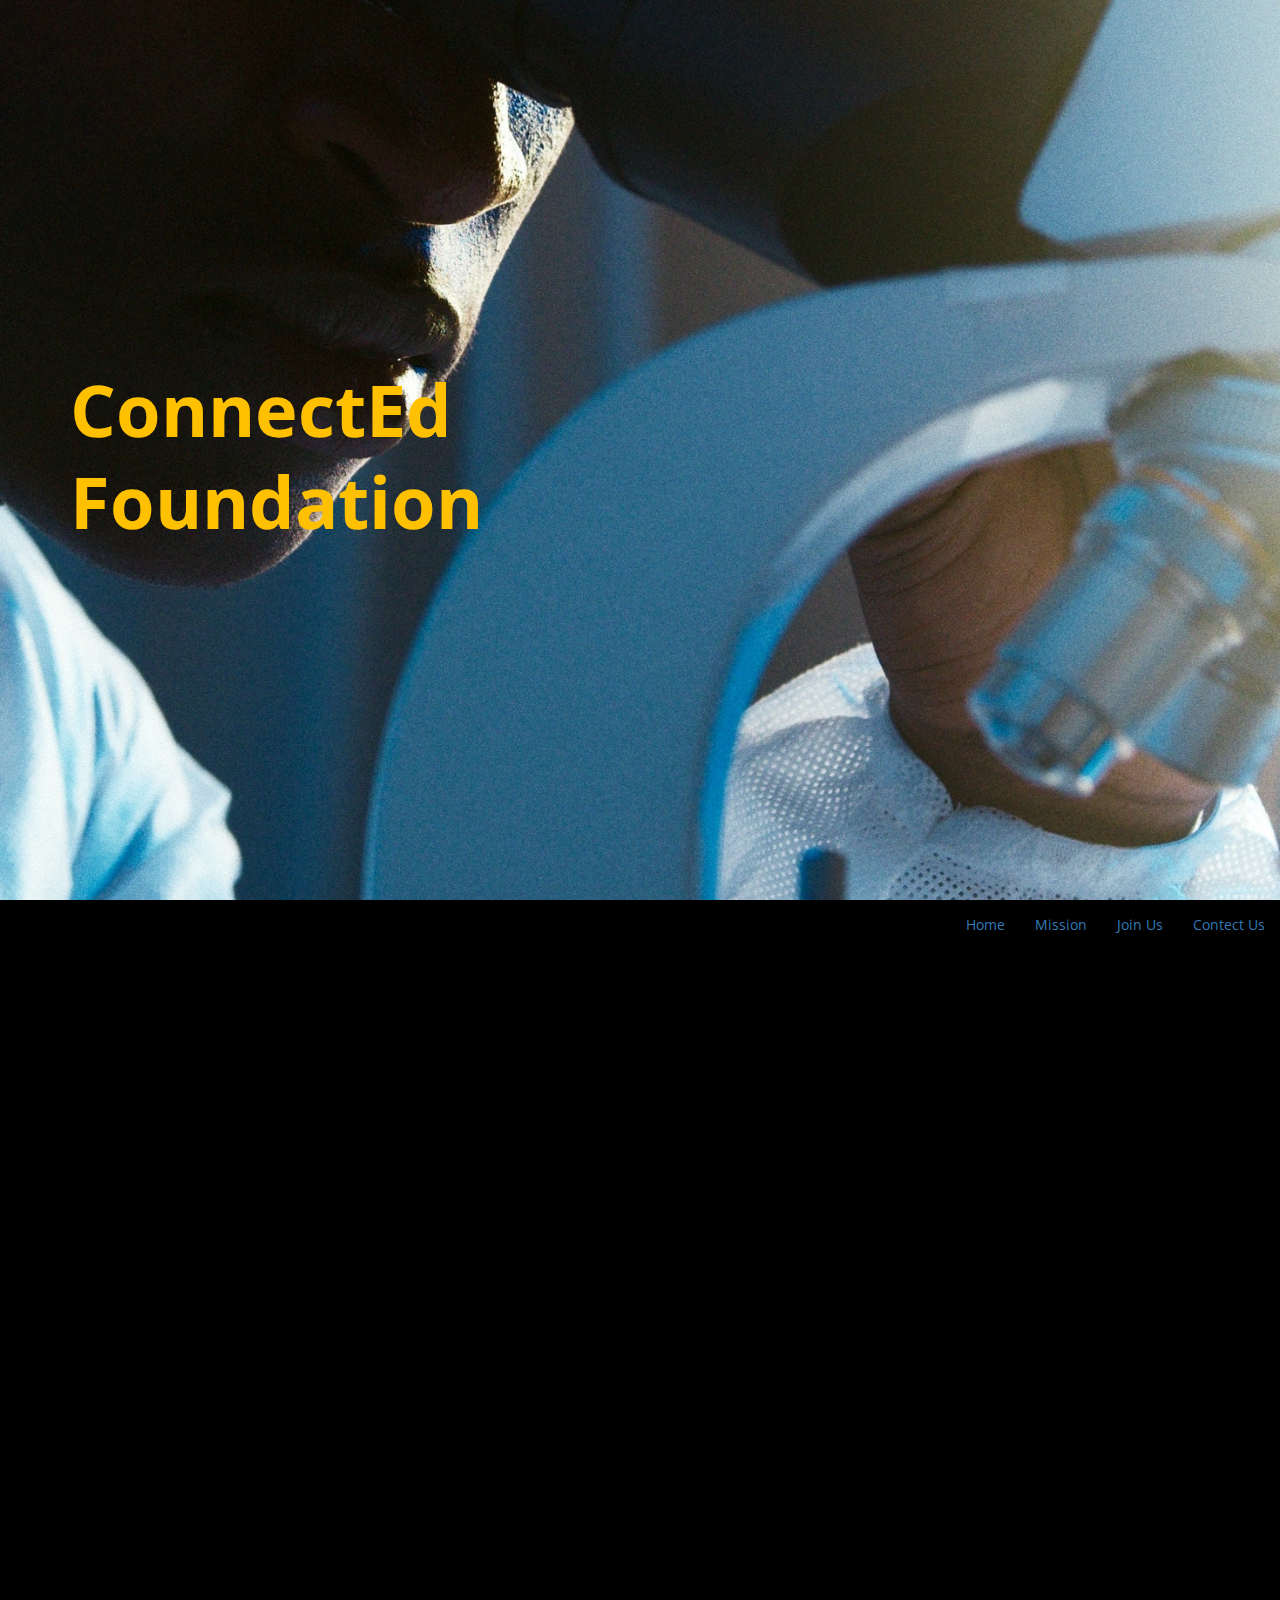
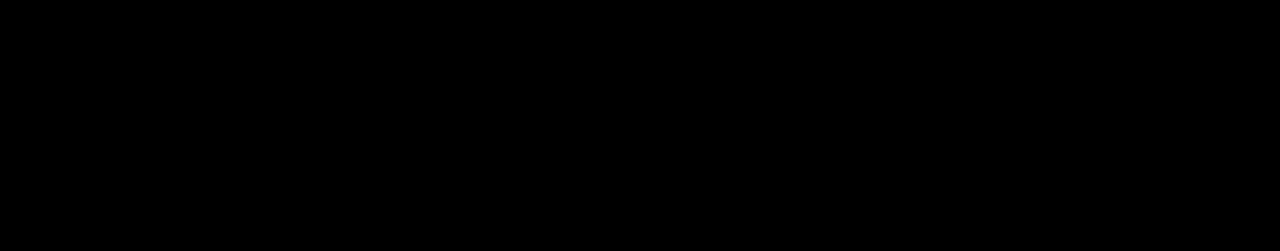
<file: index.html>
<!DOCTYPE html>
<html lang="en">
<head>

	<meta charset="utf-8">
	<title>Home</title>

	<meta http-equiv="X-UA-Compatible" content="IE=Edge">
	<meta name="viewport" content="width=device-width, initial-scale=1">
	<meta name="keywords" content="">
	<meta name="description" content="">
	<link rel="stylesheet" href="css/bootstrap.min.css">
	<link rel="stylesheet" href="css/animate.min.css">
	<link rel="stylesheet" href="css/font-awesome.min.css">
   	<link rel="stylesheet" href="css/owl.theme.css">
	<link rel="stylesheet" href="css/owl.carousel.css">
	<link rel="stylesheet" href="css/style.css">
	<link href='https://fonts.googleapis.com/css?family=Open+Sans:400,700' rel='stylesheet' type='text/css'>
	
</head>
<body data-spy="scroll" data-target=".navbar-collapse" data-offset="50" background="../Downloads/qq浏览器苹果版/pexels-startup-stock-photos-7096.jpg">


<!-- Home section
================================================== -->
<section id="home" class="parallax-section">
	<div class="container">
		<div class="row">

		  <div class="col-md-12 col-sm-12">
              <h1 class="wow fadeInDown animated text-left" style="color: #FFC000;">ConnectEd</h1>
              <h1 class="wow fadeInDown animated text-left" style="color: #FFC000;">Foundation</h1>

		  </div>
			

</section><div class="collapse navbar-collapse" > <ul class="nav navbar-nav navbar-right main-navigation" style="color: black" >
				<li><a href="index.html" class="smoothScroll">Home</a></li>
				<li><a href="Mission.html" class="smoothScroll">Mission</a></li>
				<li><a href="Join.html" class="smoothScroll">Join Us</a></li>
				<li><a href="Connect.html" class="smoothScroll" >Contect Us</a></li>
			</ul>
		  <h1 class="wow fadeInDown animated text-left text-capitalize" style="color: rgb(255, 192, 0); visibility: visible; animation-name: fadeInDown;">
		</div>


<!-- Navigation section
================================================== -->



<!-- Footer section
================================================== -->
<footer>
	<div class="container">
		<div class="row" align="center">

			<div class="wow fadeInUp" data-wow-delay="0.3s" background="co;or:black" >
				<h2>Education | Research | Equity | Community </h2>
              <h4 class="text-center">ConnectEd Foundation is a non-profit organization registered in California, United States. </h4>
              <h4 class="text-center"> Our mission is to promote equality in education, cultivate next-generation scholars, </h4>
	            <h4 class="text-center">and help students from diverse backgrounds to thrive in academia. </h4>

			</div>

		</div>
	</div>
		</div>
		<a href="Mission.html" class="btn btn-default smoothScroll wow fadeInUp" data-wow-delay="0.6s">READ MORE</a>
	</div>		
	<div class="col-md-12 col-sm-12">
		<div class="copyright-text wow bounceIn">
			<img src="images/底部logo.png" style="width:50px;height: 50px;">
		
		</div>
	</div>

</footer>
<footer>&nbsp;</footer>
<footer>&nbsp;</footer>
<footer>
  <div class="container">
    <div class="row" align="center">
      <div class="wow fadeInUp" data-wow-delay="0.3s">
        <h2>ConnectEd&nbsp;Foundation</h2>
        <img src="images/底部logo.png" style="width:50px;height: 50px;"> </div>
    </div>
  </div>
  <div class="col-md-12 col-sm-12">
    <div class="copyright-text wow bounceIn"></div>
  </div>
</footer>

<!-- Javascript 
================================================== -->
<script src="js/jquery.js"></script>
<script src="js/bootstrap.min.js"></script>
<script src="js/smoothscroll.js"></script>
<script src="js/jquery.nav.js"></script>
<script src="js/jquery.parallax.js"></script>
<script src="js/owl.carousel.min.js"></script>
<script src="js/isotope.min.js"></script>
<script src="js/wow.min.js"></script>
<script src="js/counter.js"></script>
<script src="js/custom.js"></script>

</body>
</html>
</file>
<file: css/style.css>
/* Body 
------------------------------------- */
body {
		background: #000000;
    font-family: 'Open Sans', sans-serif;
    font-weight: 400;
    position: relative;
}

html,body {
      width: 100%;
     overflow-x: hidden;
  }

.post-masonry img {
    width: 100%;
    display: block;
}

/* Typography
------------------------------------- */
h1,h2,h3,h4,h5 {
  font-weight: bold;
}

h1 {
  font-size: 72px;
  line-height: 72px;
}

h2 {
  color: #323232;
  font-size: 26px;
  line-height: 42px;
  letter-spacing: 1px;
  padding-bottom: 12px;
}

h3 {
  color: #ffa400;
  font-size: 16px;
  letter-spacing: 26px;
  letter-spacing: 2px;
}

h5 {
  color: #ffa400;
  line-height: 28px;
  letter-spacing: 2px;
}

p {
  font-size: 16px;
  letter-spacing: 0.9px;
  line-height: 32px;
}



/* All Section styles
------------------------------------- */
#testimonial, #blog, #counter, #contact {
   	padding-top: 120px;
  	padding-bottom: 120px;
}

#about h3 {
  	padding-bottom: 12px;
}

.parallax-section {
  	background-attachment: fixed !important;
  	background-size: cover !important;
}
.tlinks{text-indent:-9999px;height:0;line-height:0;font-size:0;overflow:hidden;}

/* navigation styles
/* ========================================== */
.navbar-default {
    background: #fff;
    border: none;
    box-shadow: 0px 2px 8px 0px rgba(50, 50, 50, 0.04);
    margin: 0 !important;
  }
.navbar-default .navbar-brand {
  font-size: 20px;
  font-weight: bold;
  margin: 0;
  }
.navbar-default li {
  margin: 15px 20px;
}
.navbar-default .navbar-nav li a {
    color: #303030;
    font-size: 12px;
    font-weight: bold;
    padding: 0px;
  }
.navbar-default .navbar-nav li a:hover {
    color: #ffa400;
  }
.navbar-default .navbar-nav > li > a:hover,
.navbar-default .navbar-nav > li > a:focus {
    color: #FFC000;
    background-color: transparent;
}
.navbar-default .navbar-nav > .active > a,
.navbar-default .navbar-nav > .active > a:hover,
.navbar-default .navbar-nav > .active > a:focus {
  color: #ffa400;
  background-color: transparent;
}
.navbar-default .navbar-toggle {
     border: none;
     padding-top: 12px;
  }
.navbar-default .navbar-toggle .icon-bar {
    background: #ffa400;
    border-color: transparent;
  }
.navbar-default .navbar-toggle:hover,
.navbar-default .navbar-toggle:focus { 
  background-color: transparent;
}



/* home section styles
/* ========================================== */
#home {
  background: url('../images/c1.jpg') 50% 0 repeat-y fixed;
  -webkit-background-size: cover;
  background-size: cover;
  background-position: center center;
  display: -webkit-box;
  display: -webkit-flex;
  display: -ms-flexbox;
  display: flex;
  -webkit-box-align: center;
  -webkit-align-items: center;
      -ms-flex-align: center;
          align-items: center;
  height: 100vh;
  text-align: center;
}

#home .btn-danger {
  background: #ffa400 !important;
  margin-right: 20px;
}

#home .btn-danger:hover {
  background: #ffc400 !important;
}

#home .btn {
  background: #000000;
  border-color: transparent;
  color: #ffffff;
  font-size: 12px;
  font-weight: bold;
  padding: 14px 52px;
  margin-top: 40px;
  transition: all 0.4s ease-in-out;
}

#home .btn:hover {
  background: #ffa400;
}


/* testimonial section styles
/* ========================================== */
#testimonial .item {
  text-align: center;
  display: block;
  width: 100%;
  padding-bottom: 62px;
}

#testimonial .item img {
  display: inline-block;
}

/* about section styles
/* ========================================== */
#about .container {
	
	background: url('../images/pexels-startup-stock-photos-7096.png');
	background-attachment: fixed;
	background-size: 100% 100%;
  	width: 100%;
  	padding: 50px;
  	margin: 0px;
}

#about .col-md-6 {
	padding: 0;
}

#about .about-des {
  	padding: 65px;
}

#about .about-des h3 {
	font-size: 26px;
}

#about .about-des h4 {
	font-size: 20px;
}

#about .about-des p {
	font-size: 16px;
	line-height: 32px;
}


/* blog section styles
/* ========================================== */
#blog .container {
	background: url('../images/pexels-startup-stock-photos-7096.png');
	background-attachment: fixed;
	background-size: 100% 100%;
  	width: 100%;
  	padding: 50px;
  	margin: 0px;
	
}
#blog h2, #blog h4 {
  text-align: center;
}

#blog h2 {
  padding-bottom: 12px;
  font-size: 32px;
}

#blog h4 {
  padding-bottom: 32px;
  letter-spacing: 0.9px;
}

#blog p {
	padding-top: 10px;
	font-size: 14px;
	line-height: 28px;
}

#blog .blog-wrapper {

  background: #ffffff;
  border: 1px solid #f0f0f0;
  padding: 20px;
  margin-top: 20px;
  margin-bottom: 20px;
}

#blog .blog-wrapper h3 a {
  color: #000000;
}


/* Counter section styles
/* ========================================== */
#counter {
   background: url('../images/counter-bg.jpg') 50% 0 repeat-y fixed;
  -webkit-background-size: cover;
  background-size: cover;
  background-position: center;
  text-align: center;
  padding-top: 160px;
  padding-bottom: 160px;
}

#counter .counter-number {
  color: #ffa400;
  font-size: 32px;
}

#counter .counter-text {
  color: #ffffff;
  letter-spacing: 2px;
}


/* contact section styles
/* ========================================== */
#contact {
  background: url('../images/pexels-startup-stock-photos-7096.png') 50% 0 repeat-y fixed;
  -webkit-background-size: cover;
  background-size: cover;
  background-position: center;
}

#contact .form-control {
  background: transparent;
  border-color: #ffffff;
  color: #ffffff;
  border-radius: 0px;
  box-shadow: none;
  margin-bottom: 22px;
  transition: all 0.4s ease-in-out;
  padding: 10px;
  height: auto;
}

#contact input[type="submit"] {
  background: #000000;
  border:none;
  border-radius: 4px;
  font-weight: bold;
  letter-spacing: 1px;
  height: 50px;
  margin-top: 10px;
}

#contact input[type="submit"]:hover {
  background: #ffa400;
}

.form-control::-moz-placeholder {
  color: #ffffff;
  opacity: 1;
}
.form-control:-ms-input-placeholder {
  color: #ffffff;
}
.form-control::-webkit-input-placeholder {
  color: #ffffff;
}

#contact .contact-detail {
  background: rgba(250,250,250,0.75);
  padding: 34px 10px 34px 60px;
}

#contact .contact-detail h2 {
  padding-bottom: 28px;
}

#contact .contact-detail div {
  padding-bottom: 10px;
}


/* footer section styles
/* ========================================== */
footer {
  padding-top: 80px;
  padding-bottom: 50px;
}

footer p {
  padding-right: 40px;
  padding-bottom: 20px;
  font-size: 14px;
}

footer a {
  color: #606060;
}

footer a:hover {
  color: #ffa400;
  text-decoration: none;
}

.link-list a {
  color: #606060;
  display: block;
  padding-top: 4px;
  padding-bottom: 4px;
}

.social-icon {
  padding: 0;
  margin: 0;
}
.social-icon li {
  list-style: none;
  display: inline-block;
}
.social-icon li a {
  background: #3c3c3c;
  border-radius: 100%;
  color: #ffffff;
  font-size: 18px;
  line-height: 32px;
  width: 32px;
  height: 32px;
  text-align: center;
  text-decoration: none;
  transition: all 0.4s ease-in-out;
  margin-right: 2px;
}
.social-icon li a:hover {
  background: #ffa400;
}



@media (max-width: 1280px) {
	#about .about-des {
		padding: 40px;
	}
	#about .about-des h3 {
		font-size: 20px;
	}
	
	#about .about-des h4 {
		font-size: 16px;
	}
	
	#about .about-des p {
		font-size: 13px;
		line-height: 24px;
	}
}
/* mobile responsive section styles
/* ========================================== */
@media (max-width: 768px) {
  h1 {
    font-size: 53px;
  }
  #counter .counter-item {
    padding-top: 20px;
    padding-bottom: 20px;
  }
  
}

@media (max-width: 650px) {
  h1 {
    font-size: 40px;
  }
}

@media (max-width: 450px) {
  h1 {
    font-size: 28px;
    line-height: 38px;
  }
  #home h5 {
    font-size: 11px;
  }
  #home .btn {
    display: inline-block;
    padding: 14px 32px;
  }
}

@media (max-width: 375px) {
  h1 {
    font-size: 24px;
    line-height: 34px;
  }
  #home h5 {
    font-size: 9px;
  }
}
</file>
